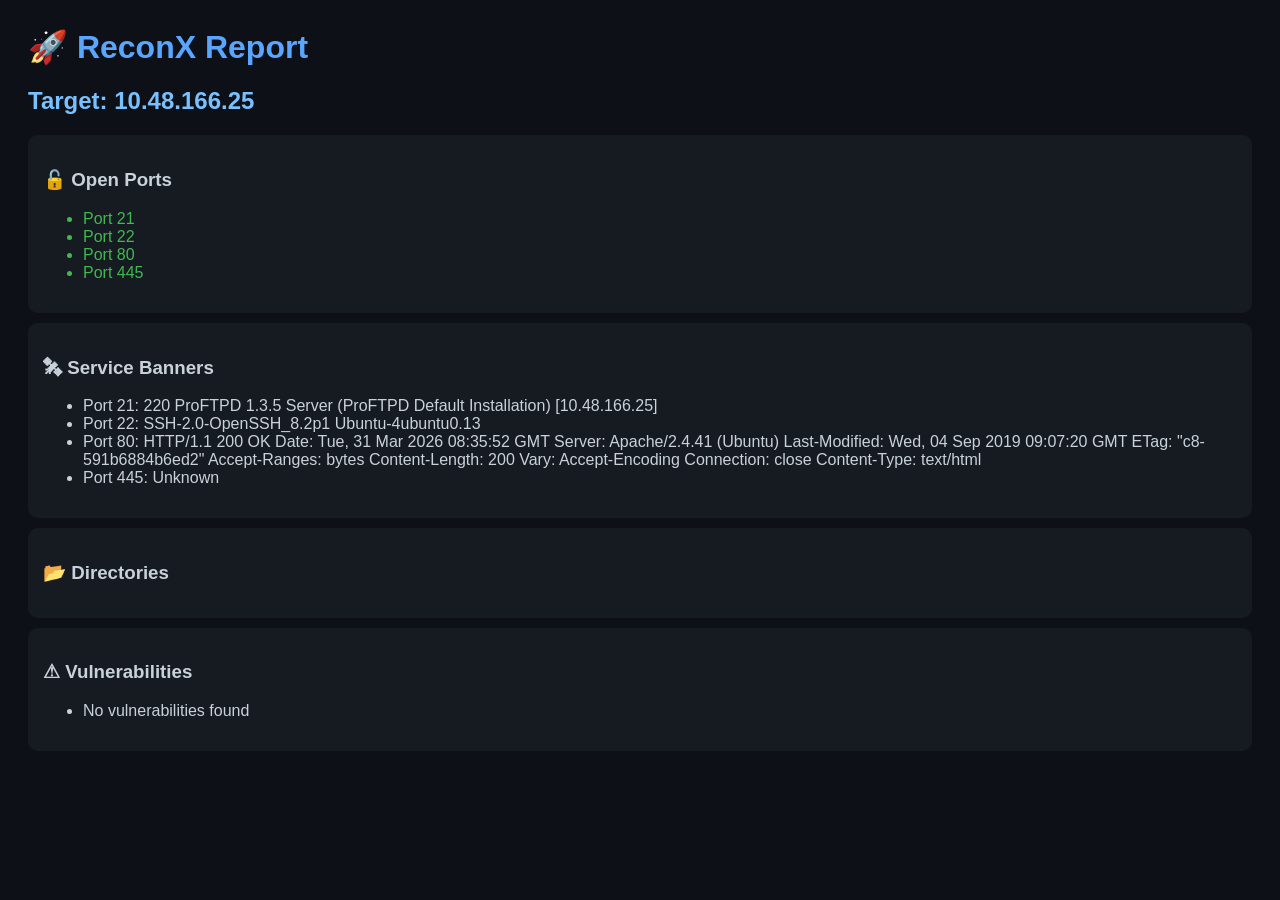
<file: report.html>
<html>
        <head>
            <title>ReconX Report</title>
            <style>
                body {
                    background-color: #0d1117;
                    color: #c9d1d9;
                    font-family: Arial;
                    padding: 20px;
                }
                h1 { color: #58a6ff; }
                h2 { color: #79c0ff; }
                .card {
                    background: #161b22;
                    padding: 15px;
                    margin: 10px 0;
                    border-radius: 10px;
                }
                .port { color: #3fb950; }
                .dir { color: #58a6ff; }
                .vuln { color: #f85149; }
            </style>
        </head>
        <body>
        <h1>🚀 ReconX Report</h1><h2>Target: 10.48.166.25</h2><div class='card'><h3>🔓 Open Ports</h3><ul><li class='port'>Port 21</li><li class='port'>Port 22</li><li class='port'>Port 80</li><li class='port'>Port 445</li></ul></div><div class='card'><h3>🛰 Service Banners</h3><ul><li>Port 21: 220 ProFTPD 1.3.5 Server (ProFTPD Default Installation) [10.48.166.25]</li><li>Port 22: SSH-2.0-OpenSSH_8.2p1 Ubuntu-4ubuntu0.13</li><li>Port 80: HTTP/1.1 200 OK
Date: Tue, 31 Mar 2026 08:35:52 GMT
Server: Apache/2.4.41 (Ubuntu)
Last-Modified: Wed, 04 Sep 2019 09:07:20 GMT
ETag: "c8-591b6884b6ed2"
Accept-Ranges: bytes
Content-Length: 200
Vary: Accept-Encoding
Connection: close
Content-Type: text/html</li><li>Port 445: Unknown</li></ul></div><div class='card'><h3>📂 Directories</h3><ul></ul></div><div class='card'><h3>⚠ Vulnerabilities</h3><ul><li>No vulnerabilities found</li></ul></div></body></html>
</file>
